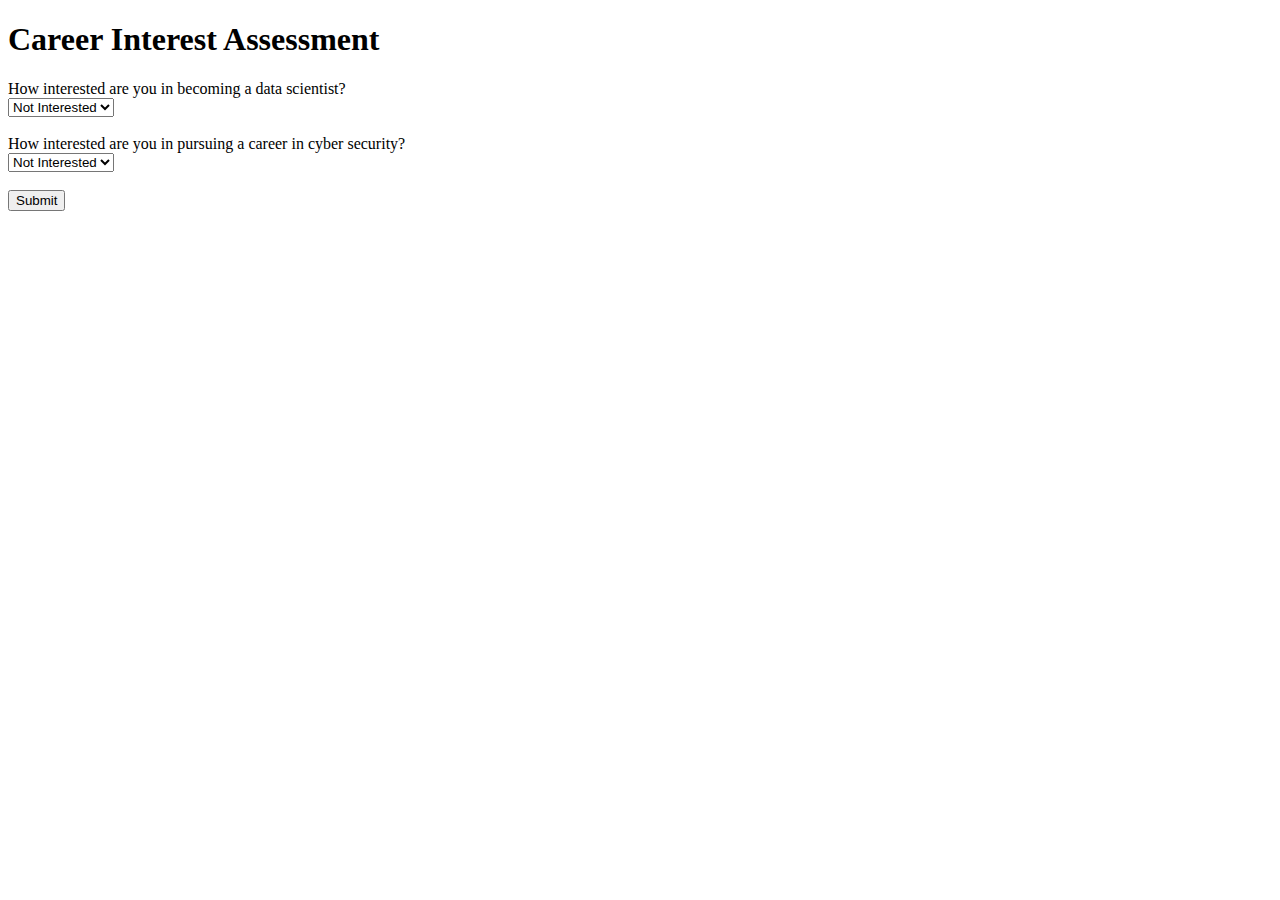
<file: index.html>
<!DOCTYPE html>
<html lang="en">
<head>
    <meta charset="UTF-8">
    <meta name="viewport" content="width=device-width, initial-scale=1.0">
    <title>Career Interest Assessment</title>
</head>
<body>
    <h1>Career Interest Assessment</h1>
    <form action="result_page.html" method="post">
        <label for="data_scientist">How interested are you in becoming a data scientist?</label><br>
        <select name="data_scientist" id="data_scientist">
            <option value="Not Interested">Not Interested</option>
            <option value="Poor">Poor</option>
            <option value="Interested">Interested</option>
            <option value="Average">Average</option>
            <option value="Excellent">Excellent</option>
            <option value="Intermediate">Intermediate</option>
            <option value="Moderate">Moderate</option>
        </select><br><br>
        <label for="cyber_security">How interested are you in pursuing a career in cyber security?</label><br>
        <select name="cyber_security" id="cyber_security">
            <option value="Not Interested">Not Interested</option>
            <option value="Poor">Poor</option>
            <option value="Interested">Interested</option>
            <option value="Average">Average</option>
            <option value="Excellent">Excellent</option>
            <option value="Intermediate">Intermediate</option>
            <option value="Moderate">Moderate</option>
        </select><br><br>
        <!-- Add more questions for other career opportunities -->
        <input type="submit" value="Submit">
    </form>
</body>
</html>
</file>
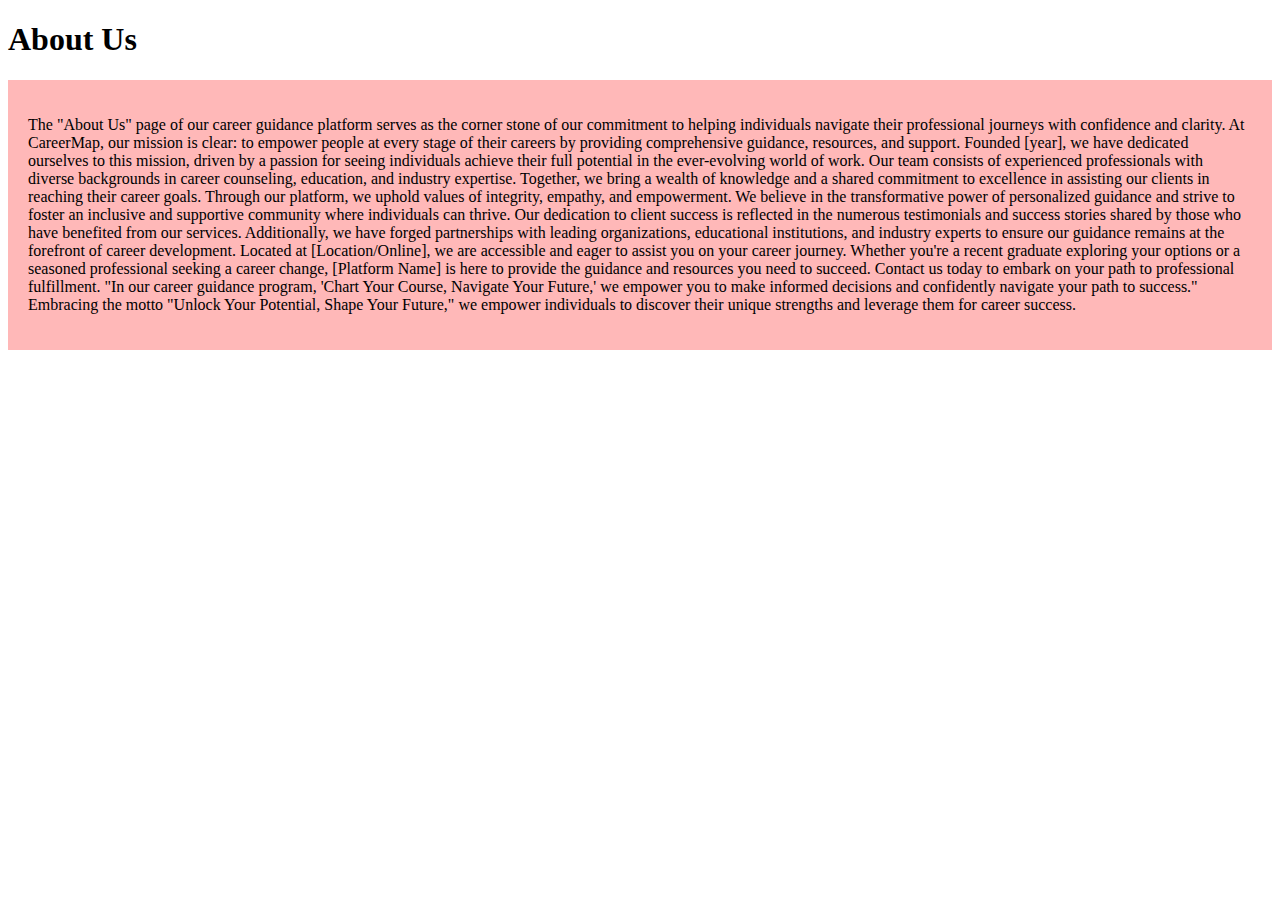
<file: aboutus.html>
<!DOCTYPE html>
<html lang="en">
<head>
<meta charset="UTF-8">
<meta name="viewport" content="width=device-width, initial-scale=1.0">
<title>Background Color Example</title>
<style>
  /* Apply background color to the body */
  body {
    background-color: #ffffff; /* Use hex code, RGB, or color name */
  }

  /* Apply background color to a specific element */
  .container {
    background-color: #ffb8b8;
    padding: 20px;
  }
</style>
</head>
<body>

<!-- Apply background color to the entire body -->
<h1>About Us</h1>

<!-- Apply background color to a specific element -->
<div class="container">
  <p>The "About Us" page of our career guidance platform serves as the corner stone of our commitment to helping individuals navigate their professional journeys with confidence and clarity. At CareerMap, our mission is clear: to empower people at every stage of their careers by providing comprehensive guidance, resources, and support. Founded [year], we have dedicated ourselves to this mission, driven by a passion for seeing individuals achieve their full potential in the ever-evolving world of work. Our team consists of experienced professionals with diverse backgrounds in career counseling, education, and industry expertise. Together, we bring a wealth of knowledge and a shared commitment to excellence in assisting our clients in reaching their career goals.

    Through our platform, we uphold values of integrity, empathy, and empowerment. We believe in the transformative power of personalized guidance and strive to foster an inclusive and supportive community where individuals can thrive. Our dedication to client success is reflected in the numerous testimonials and success stories shared by those who have benefited from our services. Additionally, we have forged partnerships with leading organizations, educational institutions, and industry experts to ensure our guidance remains at the forefront of career development.
    
    Located at [Location/Online], we are accessible and eager to assist you on your career journey. Whether you're a recent graduate exploring your options or a seasoned professional seeking a career change, [Platform Name] is here to provide the guidance and resources you need to succeed. Contact us today to embark on your path to professional fulfillment.
    
    
    
    
    
    
    
    "In our career guidance program, 'Chart Your Course, Navigate Your Future,' we empower you to make informed decisions and confidently navigate your path to success."
    
    
    
    
    
    Embracing the motto "Unlock Your Potential, Shape Your Future," we empower individuals to discover their unique strengths and leverage them for career success.</p>
</div>

</body>
</html>
</file>
